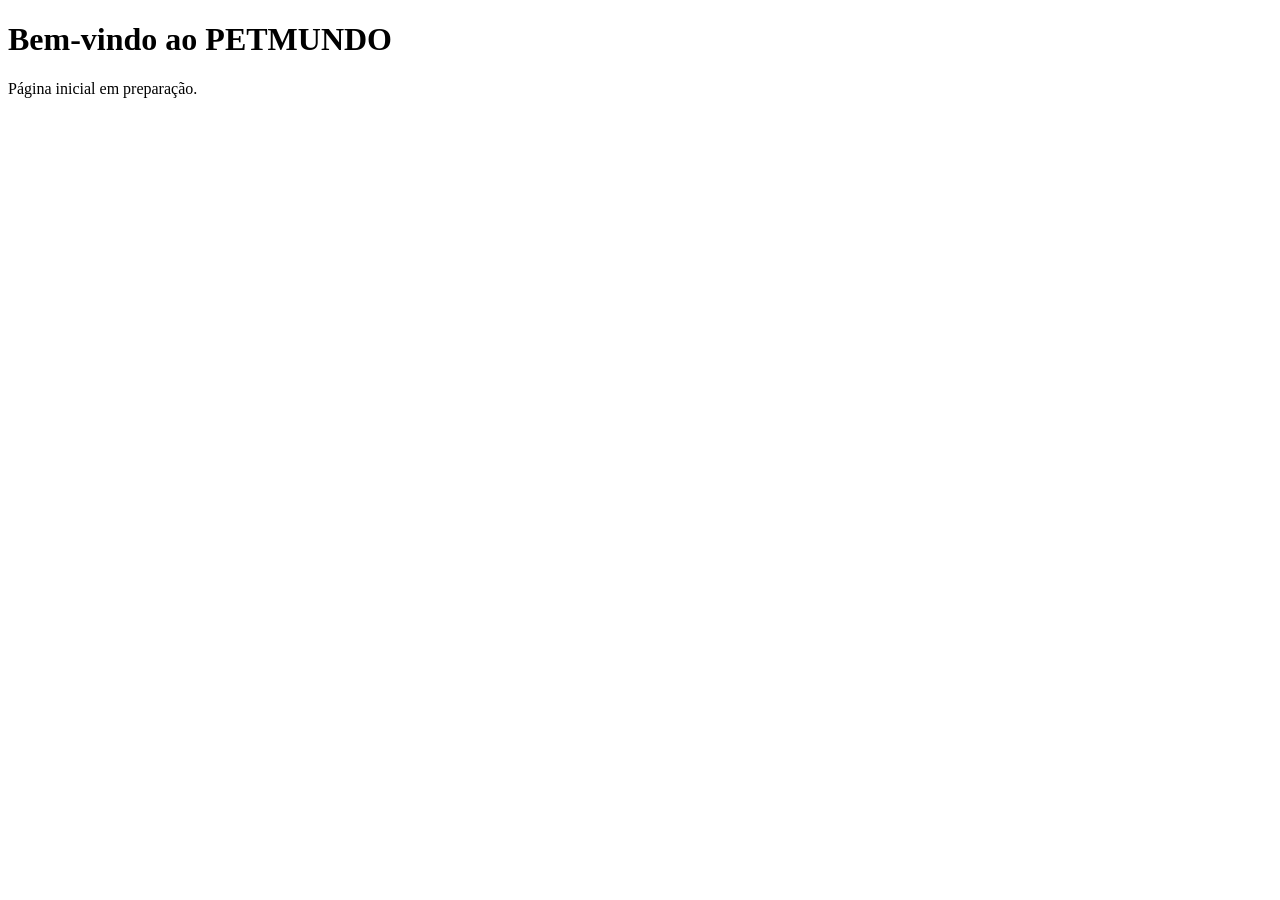
<file: paginas/inicio.html>
<!DOCTYPE html>
<html lang="pt-BR">
<head>
<meta charset="UTF-8">
<meta name="viewport" content="width=device-width, initial-scale=1.0">
<title>Início | PETMUNDO</title>
</head>
<body>
<h1>Bem-vindo ao PETMUNDO</h1>
<p>Página inicial em preparação.</p>
</body>
</html>
</file>
